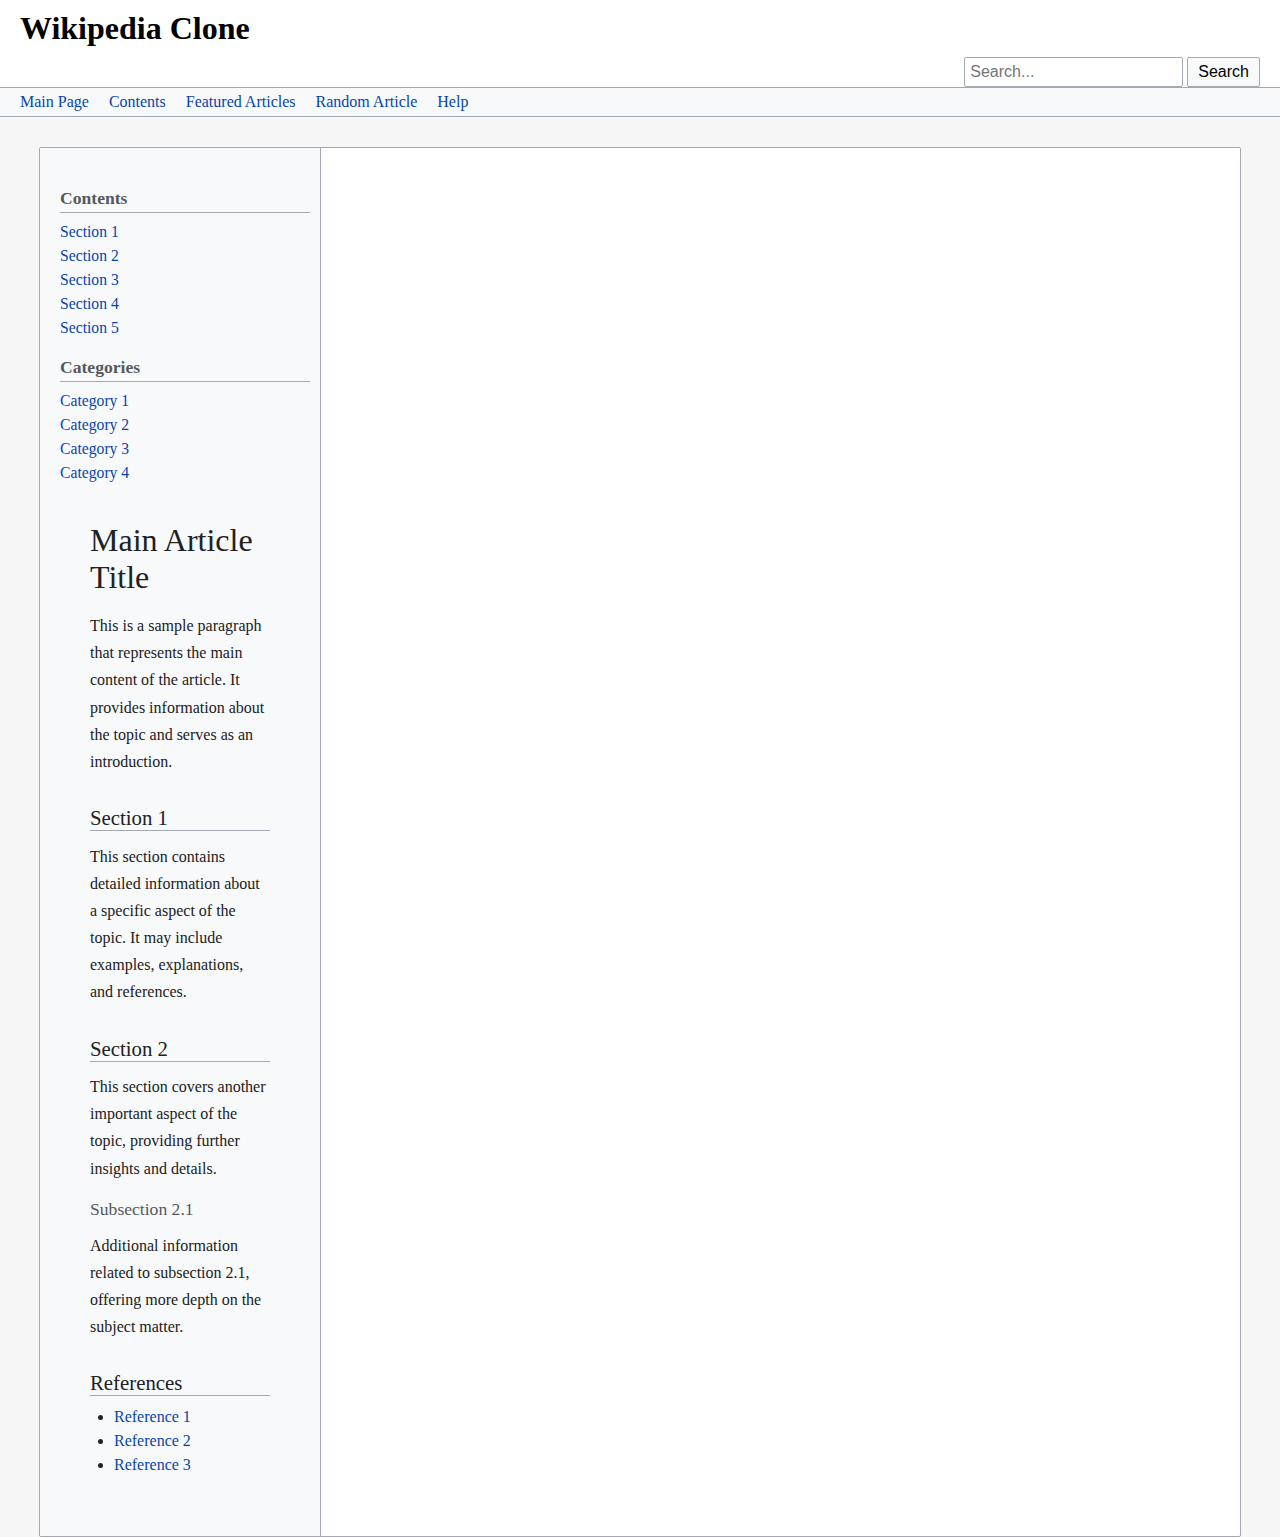
<file: wikipedia-clone/src/index.html>
<!DOCTYPE html>
<html lang="pt-BR">
<head>
    <meta charset="UTF-8">
    <meta name="viewport" content="width=device-width, initial-scale=1.0">
    <title>Wikipedia Clone</title>
    <link rel="stylesheet" href="css/style.css">
</head>
<body>
    <header> <div class="logo">
            <a href="#">Wikipedia Clone</a>
        </div>
        <div class="search-bar">
            <input type="text" placeholder="Search...">
            <button type="submit">Search</button>
        </div>

        <nav>
            <ul>
                <li><a href="#">Main Page</a></li>
                <li><a href="#">Contents</a></li>
                <li><a href="#">Featured Articles</a></li>
                <li><a href="#">Random Article</a></li>
                <li><a href="#">Help</a></li>
            </ul>
        </nav>
       
    </header>
    <div class="container">
        <aside>
            <div class="sidebar">
    <h2>Contents</h2>
    <ul>
        <li><a href="#section1">Section 1</a></li>
        <li><a href="#section2">Section 2</a></li>
        <li><a href="#section3">Section 3</a></li>
        <li><a href="#section4">Section 4</a></li>
        <li><a href="#section5">Section 5</a></li>
    </ul>
    <h2>Categories</h2>
    <ul>
        <li><a href="#category1">Category 1</a></li>
        <li><a href="#category2">Category 2</a></li>
        <li><a href="#category3">Category 3</a></li>
        <li><a href="#category4">Category 4</a></li>
    </ul>
</div>
        
        <main>
           <div class="content">
    <h1>Main Article Title</h1>
    <p>This is a sample paragraph that represents the main content of the article. It provides information about the topic and serves as an introduction.</p>
    
    <h2>Section 1</h2>
    <p>This section contains detailed information about a specific aspect of the topic. It may include examples, explanations, and references.</p>
    
    <h2>Section 2</h2>
    <p>This section covers another important aspect of the topic, providing further insights and details.</p>
    
    <h3>Subsection 2.1</h3>
    <p>Additional information related to subsection 2.1, offering more depth on the subject matter.</p>
    
    <h2>References</h2>
    <ul>
        <li><a href="#">Reference 1</a></li>
        <li><a href="#">Reference 2</a></li>
        <li><a href="#">Reference 3</a></li>
    </ul>
</div>
        </main>
    </div>
</body>
</html>
</file>
<file: wikipedia-clone/src/css/style.css>
body {
    font-family: 'Linux Libertine', 'Georgia', 'Times New Roman', Times, serif;
    background-color: #f6f6f6;
    color: #202122;
    margin: 0;
    padding: 0;
}

header {
    background: #fff;
    border-bottom: 1px solid #a2a9b1;
    padding: 10px 0 0 0;
    margin-bottom: 0;
}

.logo a {
    font-family: 'Linux Libertine', 'Georgia', 'Times New Roman', Times, serif;
    font-size: 2em;
    color: #000;
    text-decoration: none;
    font-weight: bold;
    margin-left: 20px;
}

.search-bar {
    float: right;
    margin: 10px 20px 0 0;
}

.search-bar input[type="text"] {
    padding: 5px;
    border: 1px solid #a2a9b1;
    border-radius: 2px;
    font-size: 1em;
}

.search-bar button {
    padding: 5px 10px;
    background: #f8f9fa;
    border: 1px solid #a2a9b1;
    border-radius: 2px;
    cursor: pointer;
    font-size: 1em;
}

nav {
    clear: both;
    background: #f8f9fa;
    border-top: 1px solid #a2a9b1;
    padding: 5px 20px;
    margin-top: 10px;
}

nav ul {
    list-style: none;
    padding: 0;
    margin: 0;
    display: flex;
    flex-wrap: wrap;
}

nav li {
    margin-right: 20px;
}

nav a {
    color: #0645ad;
    text-decoration: none;
    font-size: 1em;
}

nav a:hover {
    text-decoration: underline;
    color: #0b0080;
}

.container {
    display: flex;
    max-width: 1200px;
    margin: 30px auto 0 auto;
    background: #fff;
    border: 1px solid #a2a9b1;
    border-radius: 2px;
    box-shadow: 0 1px 2px rgba(0,0,0,0.03);
    min-height: 600px;
}

aside {
    width: 250px;
    background: #f8f9fa;
    border-right: 1px solid #a2a9b1;
    padding: 20px 10px 20px 20px;
}

.sidebar h2 {
    font-size: 1.1em;
    margin-top: 20px;
    margin-bottom: 10px;
    color: #54595d;
    border-bottom: 1px solid #a2a9b1;
    padding-bottom: 3px;
}

.sidebar ul {
    list-style: none;
    padding: 0;
    margin: 0 0 10px 0;
}

.sidebar li {
    margin-bottom: 6px;
}

.sidebar a {
    color: #0645ad;
    text-decoration: none;
    font-size: 0.98em;
}

.sidebar a:hover {
    text-decoration: underline;
    color: #0b0080;
}

main {
    flex: 1;
    padding: 30px 40px 30px 30px;
}

.content h1 {
    font-size: 2em;
    margin-top: 0;
    margin-bottom: 0.5em;
    font-family: 'Linux Libertine', 'Georgia', 'Times New Roman', Times, serif;
    font-weight: normal;
}

.content h2 {
    font-size: 1.3em;
    color: #202122;
    border-bottom: 1px solid #a2a9b1;
    margin-top: 1.5em;
    margin-bottom: 0.5em;
    font-weight: normal;
}

.content h3 {
    font-size: 1.1em;
    color: #54595d;
    margin-top: 1em;
    margin-bottom: 0.5em;
    font-weight: normal;
}

.content p {
    margin: 0.7em 0;
    line-height: 1.7;
    color: #202122;
}

.content ul {
    margin: 0.7em 0 0.7em 1.5em;
    padding: 0;
}

.content li {
    margin-bottom: 0.4em;
}

.content a {
    color: #0645ad;
    text-decoration: none;
}

.content a:hover {
    text-decoration: underline;
    color: #0b0080;
}

@media (max-width: 900px) {
    .container {
        flex-direction: column;
    }
    aside {
        width: 100%;
        border-right: none;
        border-bottom: 1px solid #a2a9b1;
        padding: 10px 20px;
    }
    main {
        padding: 20px;
    }
}
</file>
